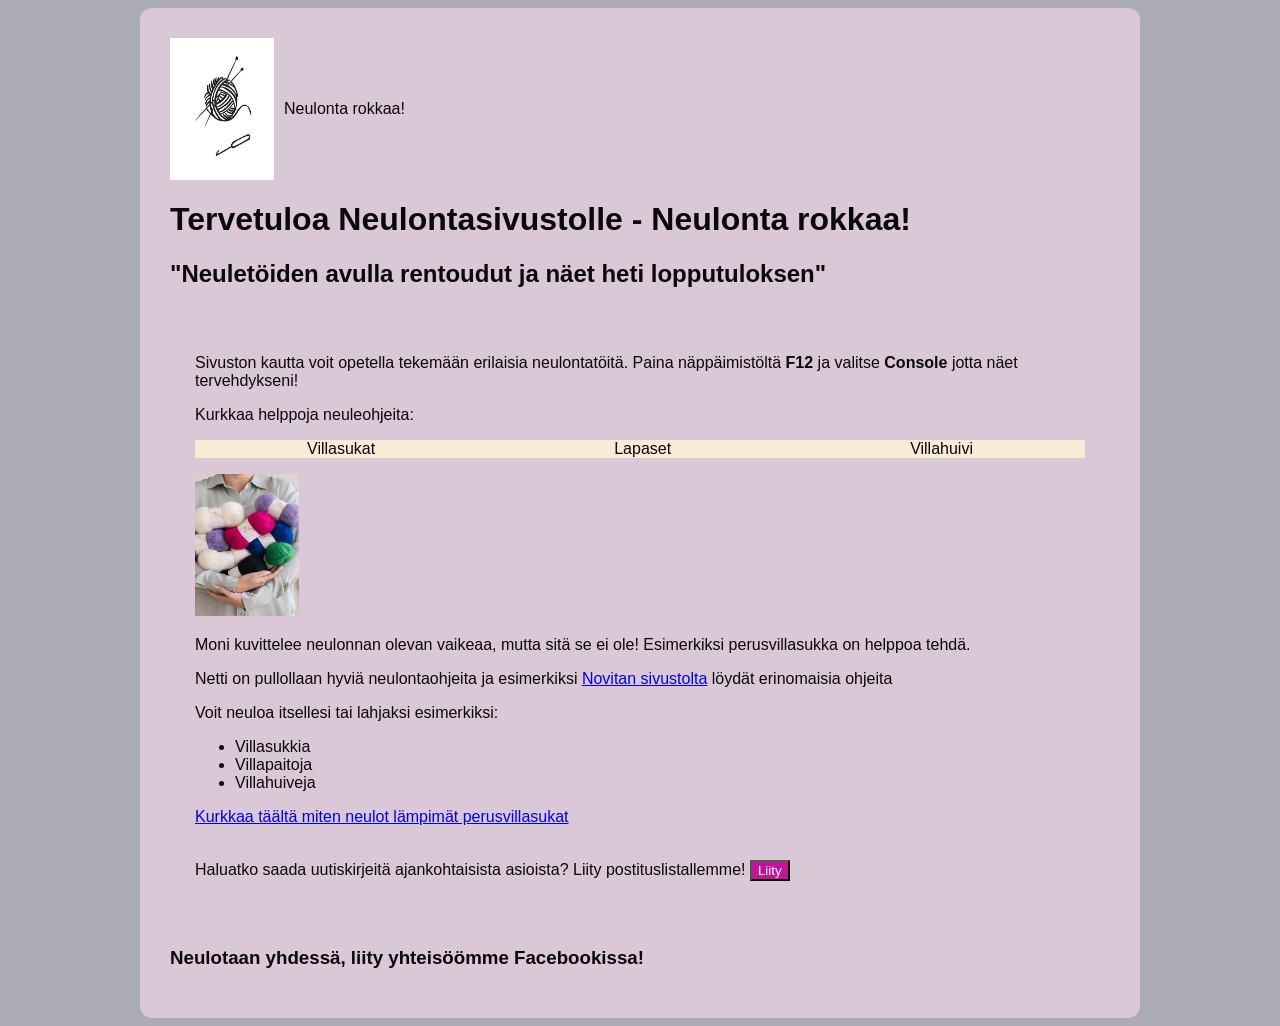
<file: index.html>
<!DOCTYPE html>
<html lang="en">
<head>
    <meta charset="UTF-8">
    <meta name="viewport" content="width=device-width, initial-scale=1.0">
    <link rel="stylesheet" href="style.css">
    <title>Neulotan rokkaa!</title>
</head>
<body> <main>
    <!-- header -->
    <header style="display:flex; align-items:center; gap:10px;"><img src="Logo.jpg" alt="Neulonta rokkaa" width="104" height="142"> <p>Neulonta rokkaa!</p></header>

        <!--Etusivun pääosa -->
        <h1>Tervetuloa Neulontasivustolle - Neulonta rokkaa! </h1>
        <h2>"Neuletöiden avulla rentoudut ja näet heti lopputuloksen"</h2>
        
        
        <!--JavaScript tiedosto liittäminen -->
        <script src="script.js"></script>
        
        <!--kortti -laatikkomalli alkaa tästä -->
        <div class="kortti">

            <!--JavaScrptiä -->
            <p>Sivuston kautta voit opetella tekemään erilaisia neulontatöitä. Paina näppäimistöltä <strong>F12</strong> ja valitse <strong>Console</strong>  jotta näet tervehdykseni!</p>
            
            <p>Kurkkaa helppoja neuleohjeita:</p>
            <nav> 
                <ol>
                <li>Villasukat</li>
                <li>Lapaset</li>
                <li>Villahuivi</li>
                </ol> 
            </nav>
            <img src="Lankakerat.jpg" alt="Lankakeriä" width="104" height="142">

            <p>Moni kuvittelee neulonnan olevan vaikeaa, mutta sitä se ei ole! Esimerkiksi perusvillasukka on helppoa tehdä.</p>
            <p>Netti on pullollaan hyviä neulontaohjeita ja esimerkiksi <a href="https://www.novita.com/" target="_blank"> Novitan sivustolta</a> löydät erinomaisia ohjeita</p>

            <p>Voit neuloa itsellesi tai lahjaksi esimerkiksi:</p>
            <ul>
                <li>Villasukkia</li>
                <li>Villapaitoja</li>
                <li>Villahuiveja</li>
            </ul>

            <a href="villasukka.html"> Kurkkaa täältä miten neulot lämpimät perusvillasukat</a><br>
            <br>
               
            <!--Painike joka vaihtaa väriä kun hiiren vie päälle ja klikkausesta se tulostaa selaimen konsoliin tekstin-->
            <p>Haluatko saada uutiskirjeitä ajankohtaisista asioista? Liity postituslistallemme! <button class="painike" onclick="console.log('Kiitos liittymisestä!')">Liity</button>
        </div>
  <!--kortti -laatikkomalli päättyy tähän-->

        

<!--Footer -->
<footer><h3>Neulotaan yhdessä, liity yhteisöömme Facebookissa!</h3></footer>
    
</main> </body>
</html>
</file>
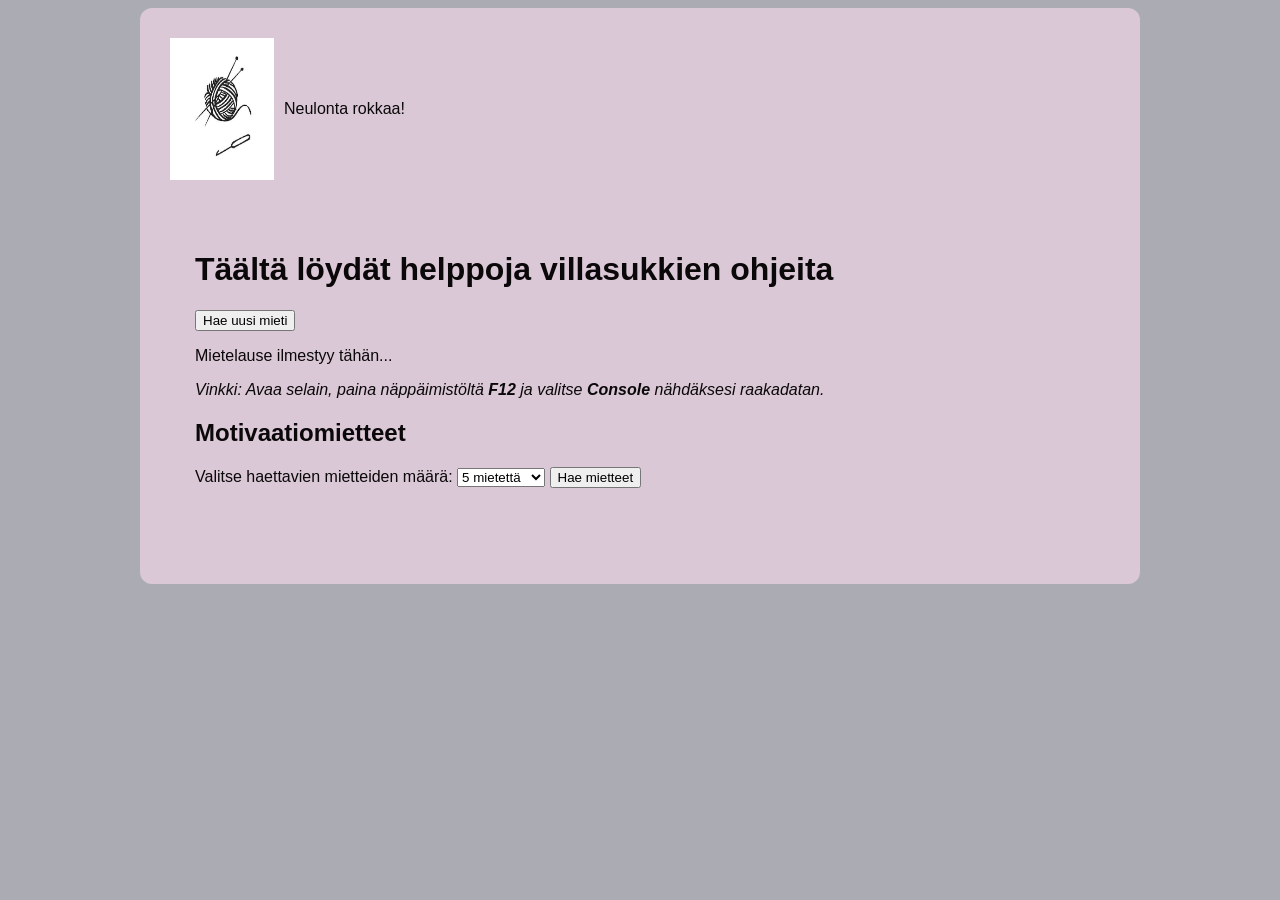
<file: villasukka.html>
<!DOCTYPE html>
<html lang="en">
<head>
    <meta charset="UTF-8">
    <meta name="viewport" content="width=device-width, initial-scale=1.0">
    <link rel="stylesheet" href="style.css">
    <title>Villasukat</title>
</head>

<body><main>
     <!-- header -->
    <header style="display:flex; align-items:center; gap:10px;"><img src="Logo.jpg" alt="Neulonta rokkaa" width="104" height="142"> <p>Neulonta rokkaa!</p></header>
     
    <!--kortti -laatikkomalli alkaa tästä -->
        <div class="kortti">
   
    <h1>Täältä löydät helppoja villasukkien ohjeita</h1>

     <!-- Painike, joka tulostaa konsoliin ja sivustolle mietteen kun painiketta klikkaa --> 
        <button id="haeNappi">Hae uusi mieti</button> 
        <p id="tulosTeksti">Mietelause ilmestyy tähän...</p> 
        <p><em>Vinkki: Avaa selain, paina näppäimistöltä <strong>F12</strong> ja valitse 
        <strong>Console</strong> nähdäksesi raakadatan.</em></p> 

     <!-- Sivulla pudotusvalikko, josta valitaan montako mietettä selaimeen palautetaan, kun nappia painaa. Koodi on pyydetty Copilotilta   --> 
        <h2>Motivaatiomietteet</h2>

        <label for="adviceCount">Valitse haettavien mietteiden määrä:</label>
        <select id="adviceCount">
        <option value="1">1 miete</option>
        <option value="3">3 mietettä</option>
        <option value="5" selected>5 mietettä</option>
        <option value="10">10 mietettä</option>
        </select>
        <button id="adviceButton">Hae mietteet</button>
        <ol id="adviceList"></ol>

        <!-- JavaScript tiedosto liittäminen  --> 
        <script src="script.js"></script> 


</body></main>

</div>
  <!--kortti -laatikkomalli päättyy tähän-->

</html>
</file>
<file: style.css>
* { 
box-sizing: border-box;
}

/*Sivuston fontin, fontti-värin, taustavärin ja fontti-koon määritys*/
body {
    font-family: Arial, Helvetica, sans-serif;
    color: #0a0808;
    background-color: #ababb3;
    font-size: 16px
}

/*Sivuston vaaleanpunainen laatikko, laatikkomalli / boxmodel määritys*/
main{
    max-width: 1000px;
    margin: 0 auto;
    background-color: #dbc8d7;
    padding: 30px;
    border-radius: 12px; /* Pehmeät kulmat */
}

/* Kortti-Laatikkomalli / Boxmodel määritys (mm. sivuston tekstin reunamarginaalit/sisennys) */
.kortti {
    width: 300;
    padding: 25px;
    border: 2px;
    margin: 25px auto;
}

/*Flexbox, joka laittaa sivustolla valinnat vierekkäin laatikkoon*/
nav ol {
    display: flex; /* Tämä laittaa valinnat vierekkäin  */
    list-style: none; /* ei käytetty */
    gap: 15px;
    padding: 0;
    justify-content:space-around;
    flex-direction:row;
    background-color: antiquewhite;
}

/*Mediakysely, jonka avulla määritetty sivuston laatikoiden menevän allekkain jos leveys ylittää 600px*/
@media (max-width: 600px) {
    .kortti {
        flex-direction:column;
    }
}

/*Painike, kun hiiren vie päälle vaihtuu väri (hover)*/
.painike {
background-color: rgb(195, 20, 151);
color: white;
}

.painike:hover {
background-color: rgb(151, 3, 89);
}
</file>
